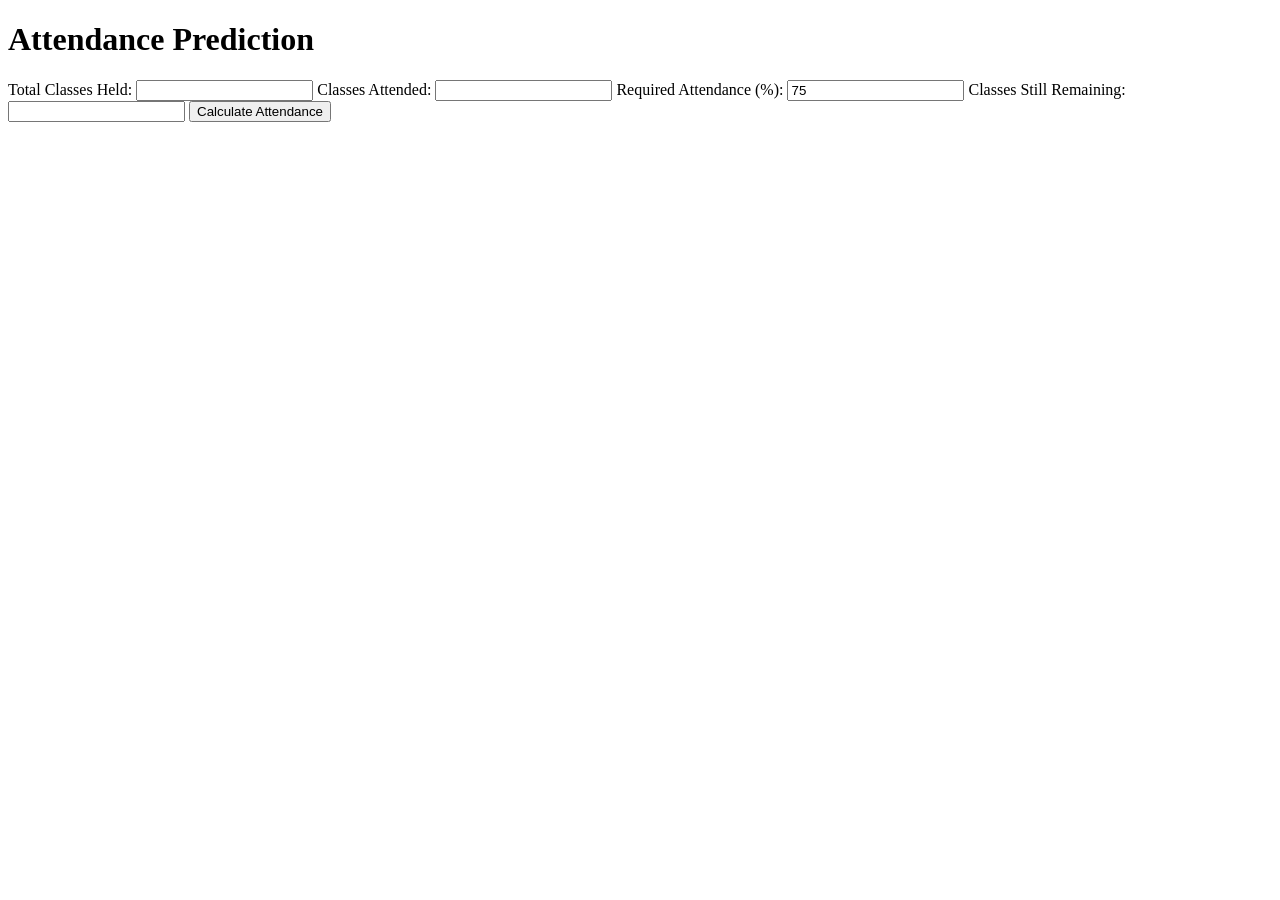
<file: index.html>
<!DOCTYPE html>
<html>
<head>
    <meta charset="UTF-8">
    <title>Attendance Prediction System</title>
    <link rel="stylesheet" href="style.css">
</head>

<body>

<div class="container">

    <h1>Attendance Prediction</h1>

    <label>Total Classes Held:</label>
    <input type="number" id="total">

    <label>Classes Attended:</label>
    <input type="number" id="attended">

    <label>Required Attendance (%):</label>
    <input type="number" id="required" value="75">

    <label>Classes Still Remaining:</label>
    <input type="number" id="remaining">

    <button onclick="calculate()">Calculate Attendance</button>

    <div id="result"></div>

    <div id="recommendation"></div>

</div>

<script src="script.js"></script>

</body>
</html>
</file>
<file: style.css>
.recommendation-box {
    margin-top: 20px;
    padding: 20px;
    background: #f2f2f2;
    border-radius: 10px;
    line-height: 1.8;
}

.safe {
    font-weight: bold;
}

.danger {
    font-weight: bold;
}
</file>
<file: style10.css>
.recommendation-box {
    margin-top: 20px;
    padding: 20px;
    background: #f2f2f2;
    border-radius: 10px;
    line-height: 1.8;
}

.safe {
    font-weight: bold;
}

.danger {
    font-weight: bold;
}
</file>
